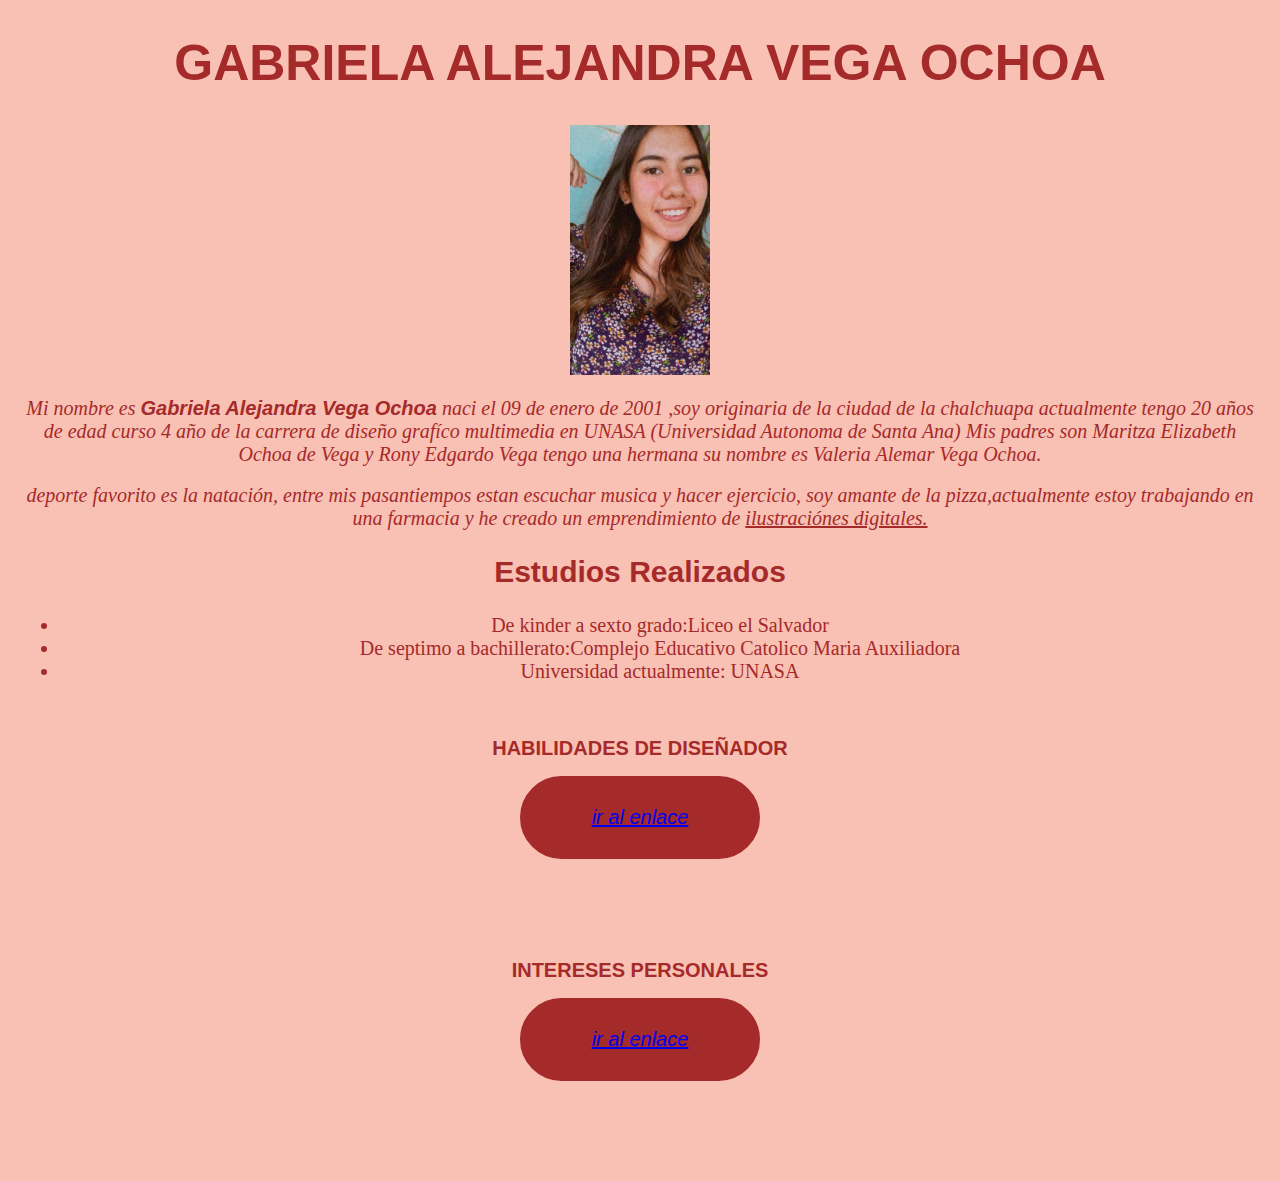
<file: index.html>
<!DOCTYPE html>
<html lang="es">
    <meta charset="utf-8">
    <head>
    <title> Gabriela Vega</title>
    <link rel="stylesheet" href="indexgaby1.css">
    <link rel="preconnect" href="https://fonts.gstatic.com">
    </head>
    <body>
        <center><h1>GABRIELA ALEJANDRA VEGA OCHOA</h1></center>
        <CENTER><img src="Foto.jpeg" height="250"></CENTER>
        <br>
        <i>Mi nombre es <b>Gabriela Alejandra Vega Ochoa</b> naci el 09 de enero de 2001 ,soy originaria de la ciudad de la chalchuapa
        actualmente tengo 20 años de edad curso 4 año de la carrera de diseño grafíco multimedia 
        en UNASA (Universidad Autonoma de Santa Ana) Mis padres son Maritza Elizabeth Ochoa de Vega y Rony Edgardo Vega
        tengo una hermana su nombre es Valeria Alemar Vega Ochoa.</i>
        <br>
        <br>
         <i> deporte favorito es la natación, entre mis pasantiempos estan escuchar musica y hacer ejercicio, soy amante de la pizza,actualmente 
        estoy trabajando en una farmacia y he creado un emprendimiento de <u>ilustraciónes digitales.</u></i>
    <br>
    <center><h2>Estudios Realizados</h2></center>
       <ul>
               <li> De kinder a sexto grado:Liceo el Salvador</li>
               <li>De septimo a bachillerato:Complejo Educativo Catolico Maria Auxiliadora</li>
               <li>Universidad actualmente: UNASA </li>
        </ul>
        <br>
           <p>
               <B>HABILIDADES DE DISEÑADOR</B>
            <br>
           <p class="uno">
            <a href="index1.html"> ir al enlace</a>
            </p>

           <p>
            <B>INTERESES PERSONALES</B>
            <br>
           <p class="dos">
            <a href="index2.html">ir al enlace</a>
            </p>



















</i>
    </body>
</file>
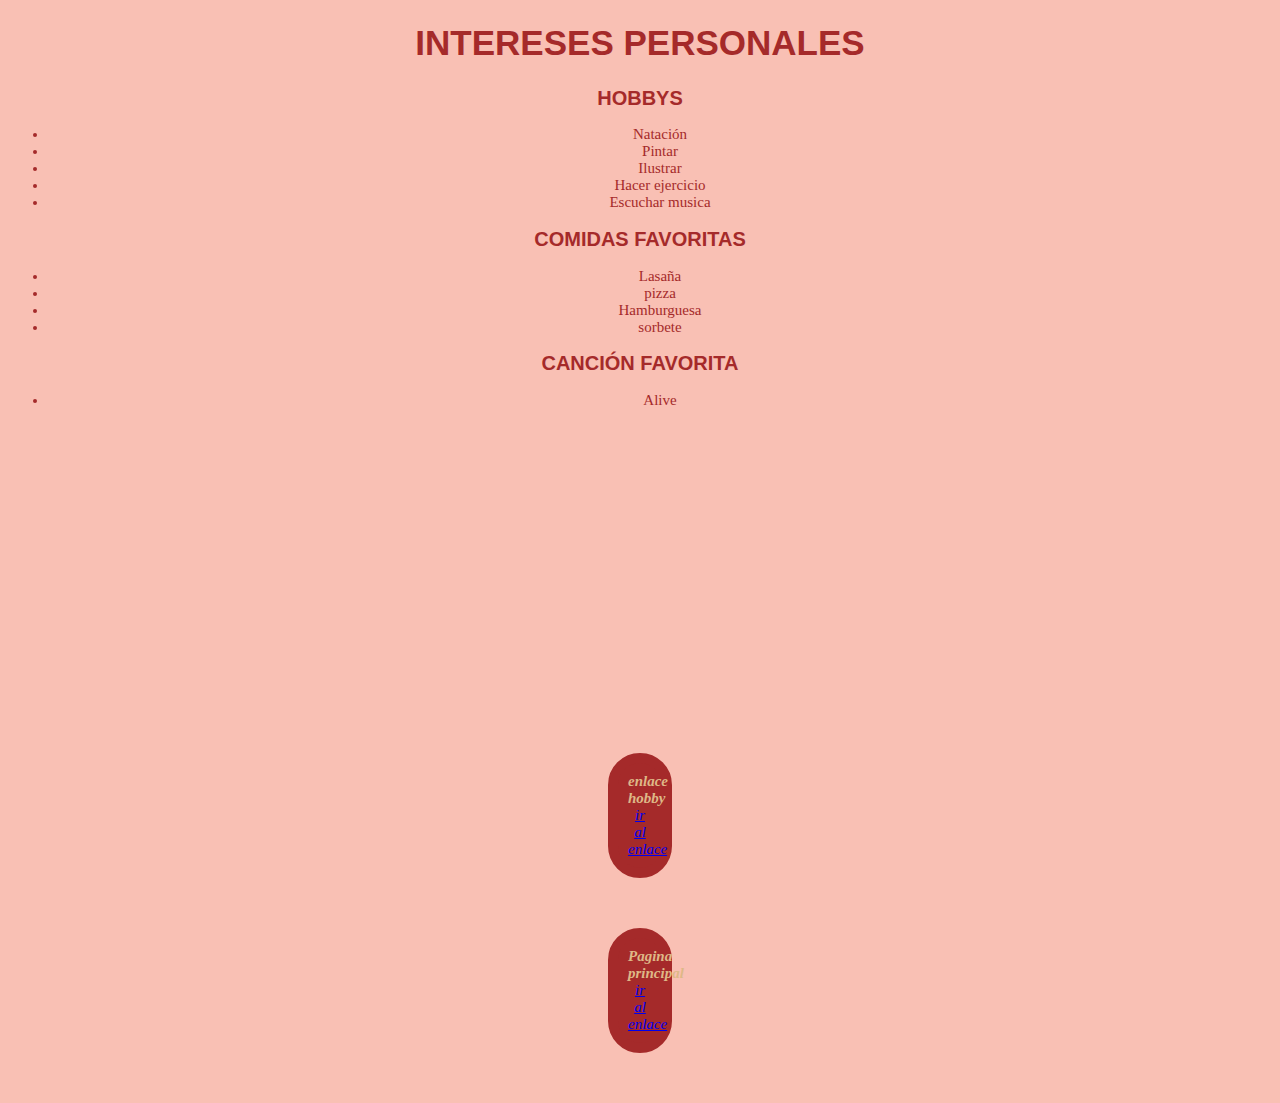
<file: index1.html>
<!DOCTYPE html>
<html lang="es">
    <meta charset="utf-8">
    <head>
        <title>Intereses personales</title>
        <link rel="stylesheet" href="hobby.css">
        <link rel="preconnect" href="https://fonts.gstatic.com">
    <head>
    <body>
       <CENTER><h1>INTERESES PERSONALES</h1></CENTER>
    <h2>HOBBYS</h2>
    <ul>
        <li>Natación</li>
        <li>Pintar</li>
        <li>Ilustrar</li>
        <li>Hacer ejercicio</li>
        <li>Escuchar musica</li>
    </ul>
    <h2>COMIDAS FAVORITAS</h2>  
    <ul>
        <li>Lasaña</li>
        <li>pizza</li>
        <li>Hamburguesa</li>
        <li>sorbete</li>
    </ul>
    <H2>CANCIÓN FAVORITA</H2>
    <UL>
        <li>Alive</li>
    </UL>
    <iframe width="560" height="315" src="https://www.youtube.com/embed/t2NgsJrrAyM" 
    frameborder="0" allow="accelerometer; autoplay; clipboard-write; encrypted-media; gyroscope; picture-in-picture" allowfullscreen></iframe>
    
    <br>
   
   <p><B>enlace hobby</B>
    <br>
    <a href=https://es.wikipedia.org/wiki/Nataci%C3%B3n_(deporte)>ir al enlace</a></p>

    <p><B>Pagina principal</B>
        <br>
        <a href="index.html">ir al enlace</a></p>
</file>
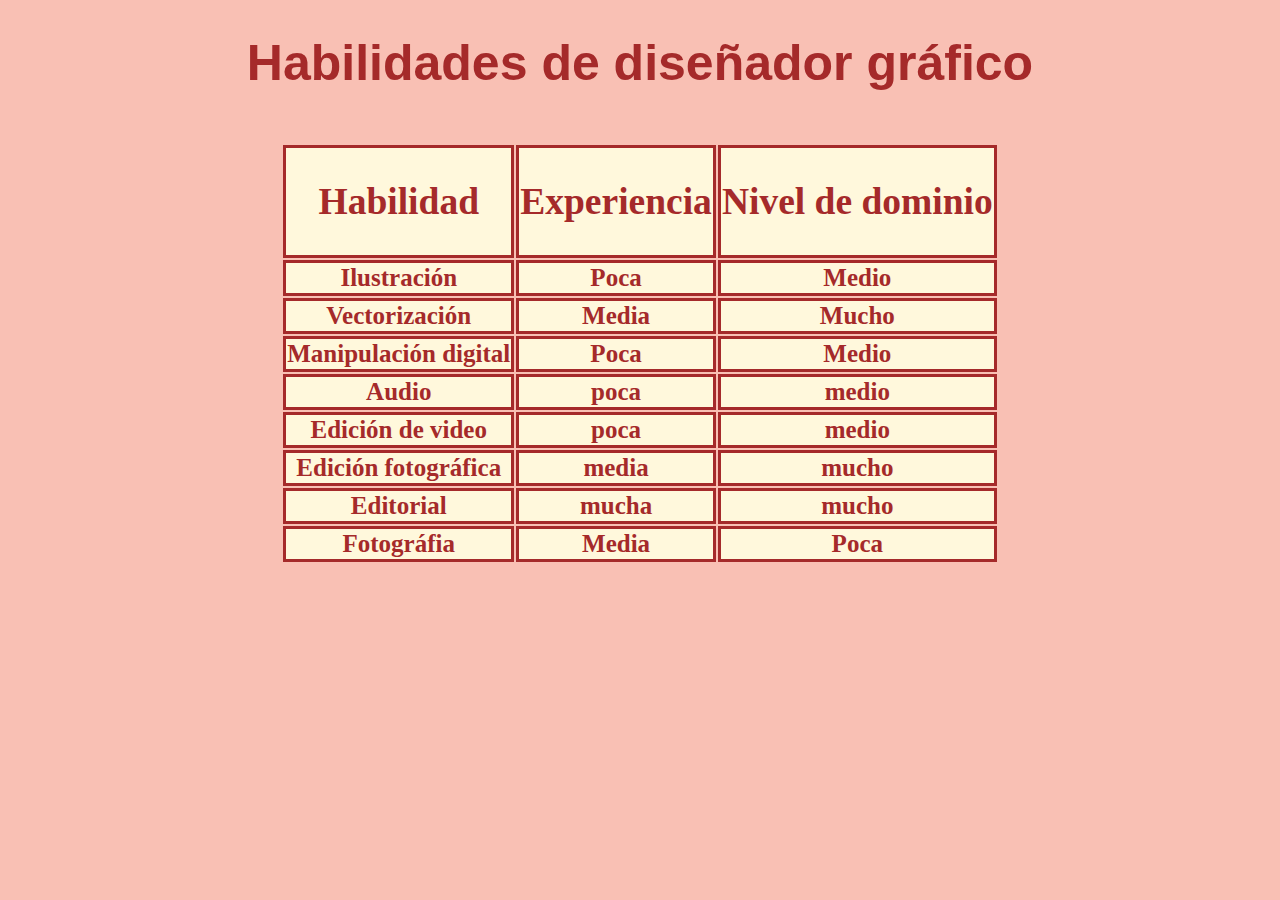
<file: index2.html>
<!DOCTYPE html>
<html lang="es">
    <meta charset="utf-8">
    <head>
        <title> Habilidades de diseño gráfico</title>
        <link rel="stylesheet" href="habilidades.css">
        <link rel="preconnect" href="https://fonts.gstatic.com">
    </head>
    
    <body>
        <h1>Habilidades de diseñador gráfico</h1>
        <br>
     <center> 
     <table>
            <tr 1>
               
                <th><h2>Habilidad</h2></th>
                <th><h2>Experiencia</h2></th>
                <th><h2>Nivel de dominio</h2></th>
            </tr 1>
        <tr>
            <th>Ilustración </th>
            <th>Poca</th>
            <th>Medio</th>
        </tr>
        <tr>
            <th>Vectorización</th>
            <th>Media</th>
            <th>Mucho</th>
        </tr>
        <tr>
            <th>Manipulación digital</th>
            <th>Poca</th>
            <th>Medio</th>
        </tr>
        <tr>
            <th>Audio</th>
            <th>poca</th>
            <th>medio</th>
        </tr>
         <tr>
            <th>Edición de video</th>
            <th>poca</th>
            <th>medio</th>
        </tr>
        <tr>
            <th>Edición fotográfica</th>
            <th>media</th>
            <th>mucho</th>
        </tr>
        <tr>
            <th>Editorial</th>
            <th>mucha</th>
            <th>mucho</th>
        </tr>
        <tr>
            <th>Fotográfia</th>
            <th>Media</th>
            <th>Poca</th>
        </tr>
       </center> 
     </table>
</file>
<file: indexgaby1.css>
body{
    background-color: #F9C0B4;
    margin: 20px;
    text-align: center;
    
}
h1{
    font-size: 50px;
    font-family: 'Gill Sans', 'Gill Sans MT', Calibri, 'Trebuchet MS', sans-serif ;
    color: brown;
}
i{
    font-size: 20px;
    font-family: Bradley Hand, cursive;
    color: brown;

}
h2{
    font-size: 30px;
    font-family: 'Gill Sans', 'Gill Sans MT', Calibri, 'Trebuchet MS', sans-serif;
    color: brown;
}
ul{
    font-size: 20px;
    font-family: bradley hand,cursive;
    color: brown;
}
b{
    text-align: center;
    font-size: 20px;
    font-family: 'Gill Sans', 'Gill Sans MT', Calibri, 'Trebuchet MS', sans-serif;
    color: brown;
}
p.uno
{
    
    font-style: italic;
    font-family:Impact, Haettenschweiler, 'Arial Narrow Bold', sans-serif;
    font-size: 20px;
    text-align: center;
    color: burlywood;
    background-color:brown;
    border-style: solid;
    border-width: 10px;
    border-color: brown;
    border-radius: 100px;

    margin-top: 10px;
    margin-bottom: 100px;
    margin-right: 500px;
    margin-left: 500px;
padding: 20px 20px 20px ;
}
p.dos
{

    font-style: italic;
    font-family:Impact, Haettenschweiler, 'Arial Narrow Bold', sans-serif;
    font-size: 20px;
    text-align: center;
    color: burlywood;
    background-color:brown;
    border-style: solid;
    border-width: 10px;
    border-color: brown;
    border-radius: 100px;

    margin-top: 10px;
    margin-bottom: 100px;
    margin-right: 500px;
    margin-left: 500px;
padding: 20px 20px 20px ;
}
</file>
<file: hobby.css>
body
{
    background-color: #F9C0B4;
    text-align: center;
}
h1
{
    color: brown;
    font-size: 35px;
    font-family: 'Gill Sans', 'Gill Sans MT', Calibri, 'Trebuchet MS', sans-serif;
}

h2
{
    text-align: center;
    color: brown;
    font-family: 'Gill Sans', 'Gill Sans MT', Calibri, 'Trebuchet MS', sans-serif;
    font-size: 20px;

}
ul
{
    font-size: 15px;
    color: brown;
    font-family: bradley hand,cursive;
    text-align-last: center;
  
}
p
{
    font-style: italic;
    font-family:bradley hand,cursive;
    font-size: 15px;   
    text-align: center;
    color: burlywood;
    background-color:brown;
    border-style: solid;
    border-width: 10px;
    border-color: brown;
    border-radius: 100px;

    margin-top: 10px;
    margin-bottom: 50px;
    margin-right: 600px;
    margin-left: 600px;
padding: 10px 10px 10px ;
}
</file>
<file: habilidades.css>
body
{
    text-align: center;
    background-color: #F9C0B4;
    margin: 25px;
    
}
h1
{
    text-align: center;
    font-size: 50px;
    font-family: 'Gill Sans', 'Gill Sans MT', Calibri, 'Trebuchet MS', sans-serif;
    color: brown;
}

th
{
    color: brown;
    font-size: 25px;
    font-family: bradley hand,cursive;
    text-align: center;
    border: solid;
    border-color: brown;
    
}
tr
{
    color: brown;
    font-size: 15px;
    background-color: cornsilk;
    border-style: solid;
    margin-top: 10px;
    margin-bottom: 100px;
    margin-right: 500px;
    margin-left: 500px;
}
</file>
